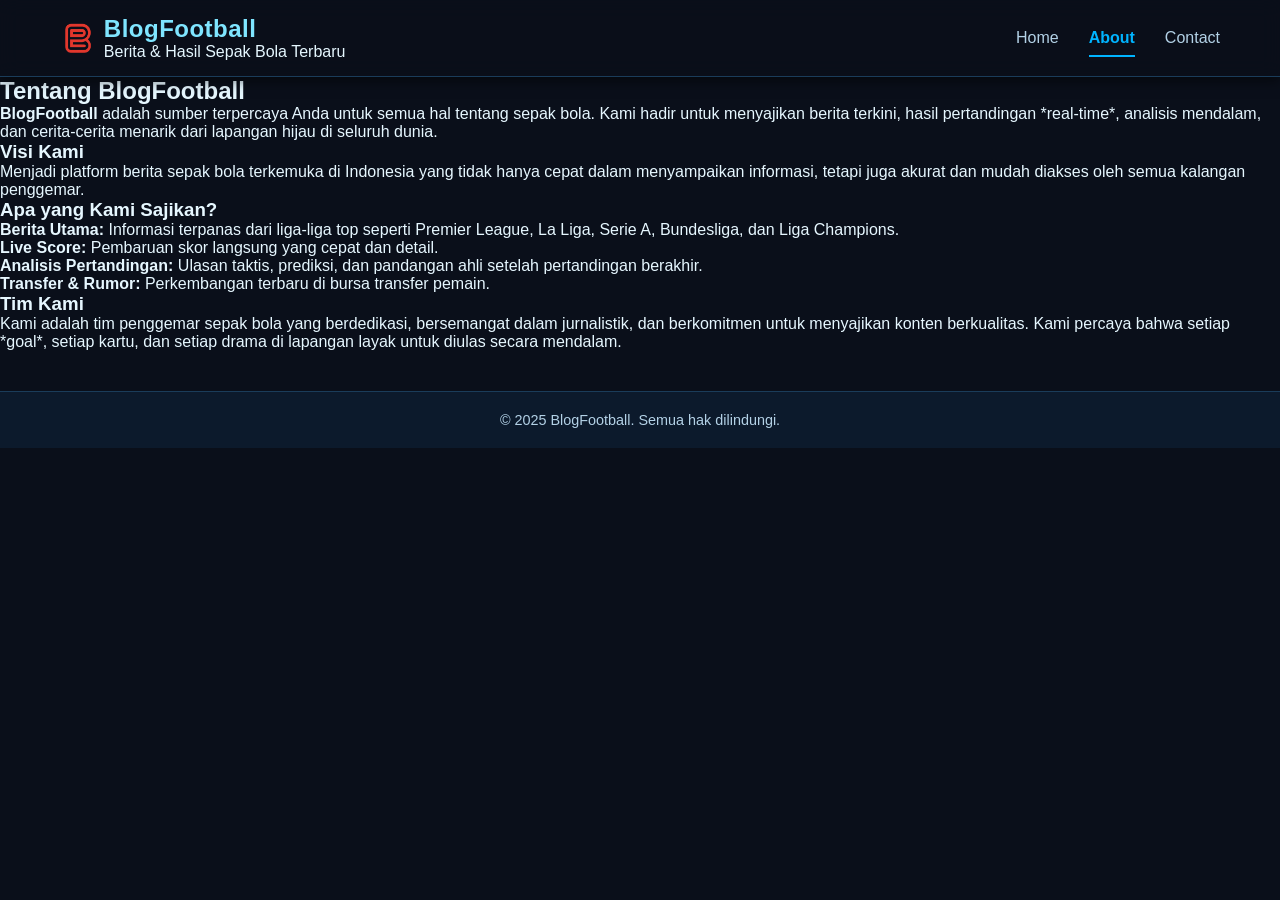
<file: about.html>
<!DOCTYPE html>
<html lang="id">
<head>
  <meta charset="UTF-8">
  <meta name="viewport" content="width=device-width, initial-scale=1.0">
  <title>Tentang Kami | BlogFootball</title>
  <link rel="stylesheet" href="style.css">
  <!-- AOS CSS untuk Animasi -->
  <link href="https://unpkg.com/aos@2.3.1/dist/aos.css" rel="stylesheet" />
  <link rel="icon" type="image/png" href="images/favicon.png">
</head>
<body>
  <header id="siteHeader">
    <div class="header-inner">
      <div class="logo-area" data-aos="zoom-in" data-aos-easing="ease-out-cubic" data-aos-delay="50">
          <!-- MEMASTIKAN GAMBAR LOGO DIPANGGIL DENGAN BENAR -->
          <img src="images/logo.png" alt="Logo BlogFootball" class="site-logo" />
          <div>
              <h1 class="site-title">Blog<span>Football</span></h1>
              <div class="small-tagline">Berita & Hasil Sepak Bola Terbaru</div>
          </div>
      </div>
      <nav class="site-nav" aria-label="Main navigation" data-aos="fade-left" data-aos-delay="200">
        <ul>
          <li><a href="index.html">Home</a></li>
          <li><a href="about.html" class="active">About</a></li>
          <li><a href="contact.html">Contact</a></li>
        </ul>
      </nav>
    </div>
    <!-- Live Score Ticker Dihilangkan di Halaman Statis -->
  </header>

  <main class="content-page" data-aos="fade-up">
    <h2>Tentang BlogFootball</h2>

    <div class="about-content">
        <p><strong>BlogFootball</strong> adalah sumber terpercaya Anda untuk semua hal tentang sepak bola. Kami hadir untuk menyajikan berita terkini, hasil pertandingan *real-time*, analisis mendalam, dan cerita-cerita menarik dari lapangan hijau di seluruh dunia.</p>

        <h3>Visi Kami</h3>
        <p>Menjadi platform berita sepak bola terkemuka di Indonesia yang tidak hanya cepat dalam menyampaikan informasi, tetapi juga akurat dan mudah diakses oleh semua kalangan penggemar.</p>

        <h3>Apa yang Kami Sajikan?</h3>
        <ul>
            <li><strong>Berita Utama:</strong> Informasi terpanas dari liga-liga top seperti Premier League, La Liga, Serie A, Bundesliga, dan Liga Champions.</li>
            <li><strong>Live Score:</strong> Pembaruan skor langsung yang cepat dan detail.</li>
            <li><strong>Analisis Pertandingan:</strong> Ulasan taktis, prediksi, dan pandangan ahli setelah pertandingan berakhir.</li>
            <li><strong>Transfer & Rumor:</strong> Perkembangan terbaru di bursa transfer pemain.</li>
        </ul>

        <h3>Tim Kami</h3>
        <p>Kami adalah tim penggemar sepak bola yang berdedikasi, bersemangat dalam jurnalistik, dan berkomitmen untuk menyajikan konten berkualitas. Kami percaya bahwa setiap *goal*, setiap kartu, dan setiap drama di lapangan layak untuk diulas secara mendalam.</p>
    </div>

  </main>

  <footer data-aos="fade-up" data-aos-delay="50">
    <p>&copy; 2025 BlogFootball. Semua hak dilindungi.</p>
  </footer>

  <!-- AOS Script untuk efek animasi -->
  <script src="https://unpkg.com/aos@2.3.1/dist/aos.js"></script>
  <script>
    if (typeof AOS !== 'undefined') {
        AOS.init({
            duration: 900,
            easing: 'ease-out-cubic',
            once: true,
            mirror: false,
            offset: 80,
        });
    }
  </script>
</body>
</html>
</file>
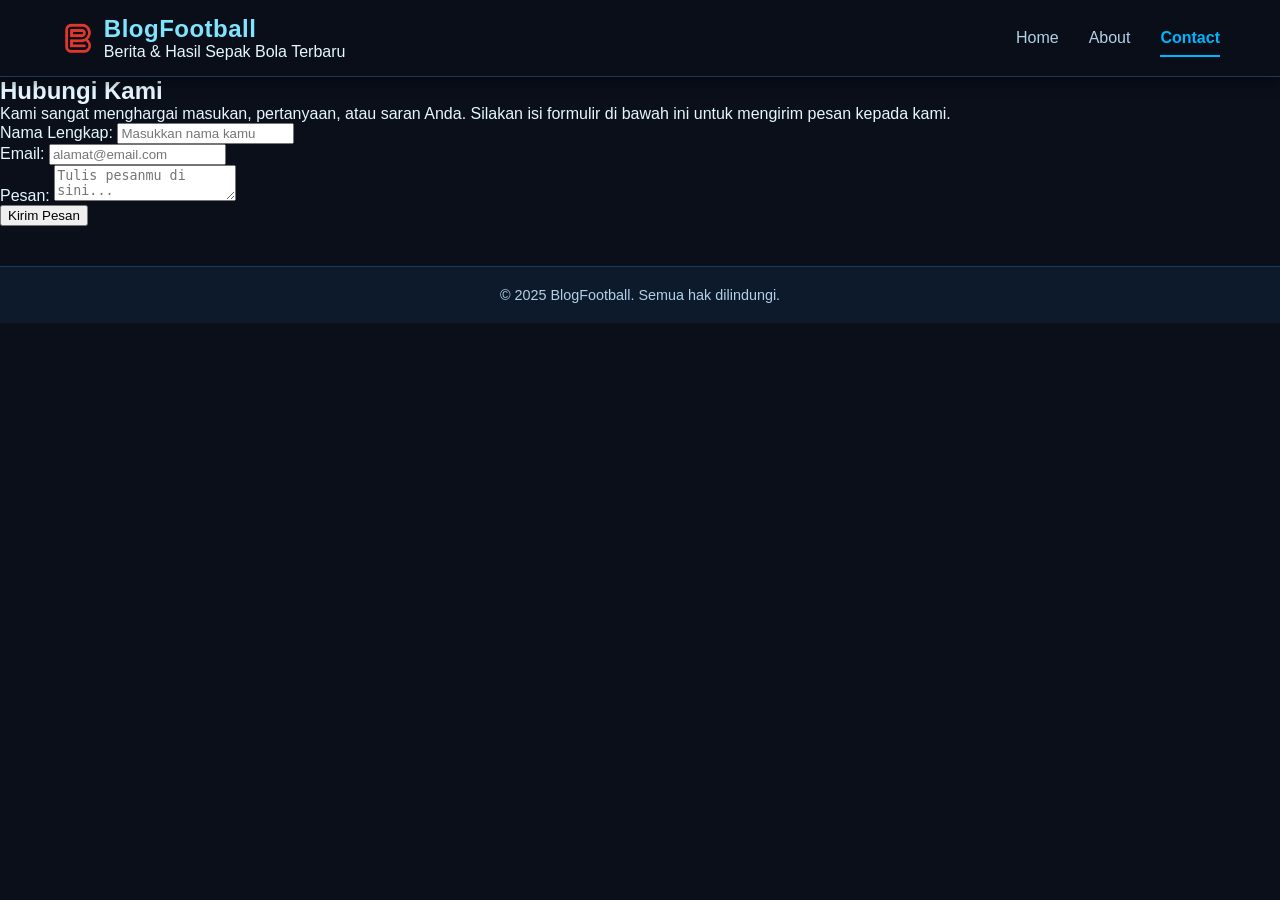
<file: contact.html>
<!DOCTYPE html>
<html lang="id">
<head>
  <meta charset="UTF-8" />
  <meta name="viewport" content="width=device-width, initial-scale=1.0" />
  <title>Hubungi Kami | BlogFootball</title>
  <link rel="stylesheet" href="style.css" />
  <!-- AOS CSS untuk Animasi -->
  <link href="https://unpkg.com/aos@2.3.1/dist/aos.css" rel="stylesheet" />
  <link rel="icon" type="image/png" href="images/favicon.png">
</head>
<body>
  <header id="siteHeader">
    <div class="header-inner">
      <div class="logo-area" data-aos="zoom-in" data-aos-easing="ease-out-cubic" data-aos-delay="50">
          <!-- MEMASTIKAN GAMBAR LOGO DIPANGGIL DENGAN BENAR -->
          <img src="images/logo.png" alt="Logo BlogFootball" class="site-logo" /> 
          <div>
              <h1 class="site-title">Blog<span>Football</span></h1>
              <div class="small-tagline">Berita & Hasil Sepak Bola Terbaru</div>
          </div>
      </div>
      <nav class="site-nav" aria-label="Main navigation" data-aos="fade-left" data-aos-delay="200">
        <ul>
          <li><a href="index.html">Home</a></li>
          <li><a href="about.html">About</a></li>
          <li><a href="contact.html" class="active">Contact</a></li>
        </ul>
      </nav>
    </div>
    <!-- Live Score Ticker Dihilangkan di Halaman Statis -->
  </header>

  <main class="contact-container" data-aos="fade-up">
    <h2>Hubungi Kami</h2>
    <p>Kami sangat menghargai masukan, pertanyaan, atau saran Anda. Silakan isi formulir di bawah ini untuk mengirim pesan kepada kami.</p>

    <!-- Menggunakan Formspree URL yang Anda berikan -->
    <form action="https://formspree.io/f/xyzbljaw" method="POST" class="contact-form">
      <div class="form-group">
        <label for="nama">Nama Lengkap:</label>
        <input type="text" id="nama" name="nama" placeholder="Masukkan nama kamu" required />
      </div>

      <div class="form-group">
        <label for="email">Email:</label>
        <!-- name="_replyto" penting untuk Formspree agar bisa membalas email -->
        <input type="email" id="email" name="_replyto" placeholder="alamat@email.com" required />
      </div>

      <div class="form-group">
        <label for="pesan">Pesan:</label>
        <textarea id="pesan" name="pesan" placeholder="Tulis pesanmu di sini..." required></textarea>
      </div>

      <button type="submit">Kirim Pesan</button>

      <!-- Status pesan akan ditampilkan di sini -->
      <p id="formStatus" class="form-status-message" aria-live="polite"></p>
    </form>
  </main>

  <footer data-aos="fade-up" data-aos-delay="50">
    <p>&copy; 2025 BlogFootball. Semua hak dilindungi.</p>
  </footer>

  <!-- AOS Script untuk efek animasi -->
  <script src="https://unpkg.com/aos@2.3.1/dist/aos.js"></script>
  <script>
    // Inisialisasi AOS
    if (typeof AOS !== 'undefined') {
        AOS.init({
            duration: 900,
            easing: 'ease-out-cubic',
            once: true,
            mirror: false,
            offset: 80,
        });
    }

    // JavaScript untuk menangani pengiriman formulir menggunakan Formspree
    const form = document.querySelector(".contact-form");
    const statusText = document.getElementById("formStatus");

    form.addEventListener("submit", async (e) => {
      e.preventDefault();
      const data = new FormData(form);
      
      // Tampilkan status loading
      statusText.textContent = "Mengirim...";
      statusText.classList.remove('success', 'error');

      try {
        const response = await fetch(form.action, {
          method: "POST",
          body: data,
          headers: { Accept: "application/json" }
        });

        if (response.ok) {
          // Sukses
          statusText.textContent = "✅ Pesan berhasil dikirim! Kami akan segera menghubungi Anda.";
          statusText.classList.add('success');
          form.reset();
        } else {
          // Gagal, coba ambil pesan error dari Formspree jika ada
          const responseData = await response.json();
          if (responseData.errors) {
            statusText.textContent = `⚠️ Gagal mengirim: ${responseData.errors.map(err => err.message).join(", ")}`;
          } else {
            statusText.textContent = "⚠️ Gagal mengirim pesan. Coba lagi nanti.";
          }
          statusText.classList.add('error');
        }
      } catch (err) {
        // Gagal karena masalah koneksi/jaringan
        console.error("Kesalahan pengiriman form:", err);
        statusText.textContent = "❌ Terjadi masalah koneksi. Periksa jaringan Anda.";
        statusText.classList.add('error');
      }
    });
  </script>
</body>
</html>
</file>
<file: style.css>
/* =======================
    STYLE - BlogFootball (Final Sticky Solusi)
    ======================= */

:root{
    --bg: #0a0f1a;
    --panel: #0d1b2a;
    --accent: #00b4ff;
    --muted: #9fc7db;
    --glass-alpha: 0.14;
    --card-title: #7fe5ff;
    --shadow-color: rgba(0, 0, 0, 0.7);
    /* TAMBAHAN BARU */
    --sidebar-bg: #111a24;
    --ucl-color: #38bdf8; /* Biru muda untuk UCL */
    --relegation-color: #f87171; /* Merah muda untuk zona degradasi */
    --main-text: #e6f7ff;
    --secondary-text: #b3d1e6;
    --border-color: #1a3c5a;
    --hover-bg: #152b45;
}

/* Global Reset & Smooth Transition */
*, *::before, *::after {
    box-sizing: border-box;
    transition: background-color 0.3s ease, color 0.3s ease, box-shadow 0.3s ease, transform 0.2s ease;
}
html, body { height: 100%; }
body {
    margin: 0;
    font-family: 'Poppins', sans-serif;
    background: var(--bg);
    color: var(--main-text);
    -webkit-font-smoothing: antialiased;
    -moz-osx-font-smoothing: grayscale;
}

h1, h2, h3, h4, p, ul { margin: 0; padding: 0; }
a { 
    color: var(--accent); 
    text-decoration: none; 
}
a:hover { 
    color: #4edfff; 
    text-decoration: underline;
}

/* ===== HEADER (STICKY UTAMA) ===== */
header#siteHeader {
    width: 100%;
    position: sticky; 
    top: 0;          
    z-index: 1000;
    background-color: rgba(10, 15, 26, 0.9); /* Sedikit gelap */
    backdrop-filter: blur(10px); /* Efek Glassy */
    box-shadow: 0 4px 12px rgba(0, 0, 0, 0.5);
    border-bottom: 1px solid var(--border-color);
}
.header-inner {
    max-width: 1200px;
    margin: 0 auto;
    padding: 15px 20px;
    display: flex;
    justify-content: space-between;
    align-items: center;
}
.logo-area {
    display: flex;
    align-items: center;
}
.logo-area img {
    height: 40px; 
    margin-right: 10px;
}
.site-title {
    font-size: 1.5rem;
    font-weight: 700;
    color: var(--card-title);
    letter-spacing: 0.5px;
}

/* Navigasi */
.site-nav ul {
    list-style: none;
    display: flex;
    gap: 30px;
}
.site-nav a {
    color: var(--secondary-text);
    font-weight: 500;
    padding: 5px 0;
    position: relative;
    display: block;
    transition: color 0.2s ease;
}
.site-nav a:hover {
    color: var(--accent);
    text-decoration: none;
}
.site-nav a.active {
    color: var(--accent);
    font-weight: 600;
}
.site-nav a::after {
    content: '';
    position: absolute;
    bottom: -5px;
    left: 0;
    width: 0;
    height: 2px;
    background-color: var(--accent);
    transition: width 0.3s ease;
}
.site-nav a:hover::after,
.site-nav a.active::after {
    width: 100%;
}


/* Ticker Berita Langsung */
.live-ticker-strip {
    background-color: #0c1a2c;
    border-bottom: 1px solid var(--border-color);
    box-shadow: inset 0 -2px 5px rgba(0, 0, 0, 0.2);
    overflow: hidden;
    white-space: nowrap;
    position: relative;
    padding: 8px 0;
}
.ticker-wrapper {
    max-width: 1200px;
    margin: 0 auto;
    display: flex;
    align-items: center;
    padding-left: 20px;
    padding-right: 20px;
}
.ticker-label {
    background-color: var(--accent);
    color: var(--bg);
    padding: 3px 10px;
    font-size: 0.8rem;
    font-weight: 700;
    border-radius: 4px;
    margin-right: 15px;
    flex-shrink: 0;
    box-shadow: 0 2px 4px rgba(0, 180, 255, 0.4);
}
.ticker-content {
    display: inline-flex;
    animation: marquee 40s linear infinite; /* Kecepatan lebih lambat */
    padding-right: 100%; /* Agar konten tidak terputus */
}
.ticker-item {
    padding-right: 40px;
    font-size: 0.9rem;
    color: var(--secondary-text);
    display: flex;
    align-items: center;
}
.ticker-item i {
    color: #f7d710;
    margin-right: 8px;
}
.ticker-item strong {
    color: var(--main-text);
    font-weight: 600;
}
@keyframes marquee {
    0% { transform: translateX(0); }
    100% { transform: translateX(-50%); }
}


/* ====================================================== */
/* LAYOUT UTAMA (GRID 3 KOLOM) */
/* ====================================================== */
.main-layout-grid {
    max-width: 1200px;
    margin: 20px auto;
    padding: 0 20px;
    display: grid;
    grid-template-columns: 2fr 1fr; /* Dua kolom utama */
    gap: 30px;
}
.main-content {
    min-width: 0; /* Penting untuk flex/grid pada konten dinamis */
}


/* ====================================================== */
/* BAGIAN UTAMA (HEADLINE & ARTIKEL) */
/* ====================================================== */

/* Headline Utama */
.main-headline-card {
    background: var(--panel);
    border-radius: 12px;
    box-shadow: 0 8px 20px var(--shadow-color);
    overflow: hidden;
    margin-bottom: 30px;
    display: flex;
    flex-direction: row;
    height: 400px;
}
.main-headline-card .article-image-area {
    width: 60%;
    min-width: 60%;
    position: relative;
}
.main-headline-card .article-image {
    width: 100%;
    height: 100%;
    object-fit: cover;
}
.main-headline-card .article-content-area {
    width: 40%;
    min-width: 40%;
    padding: 30px;
    display: flex;
    flex-direction: column;
    justify-content: center;
}
.main-headline-card .article-category {
    display: inline-block;
    background: var(--accent);
    color: var(--bg);
    padding: 4px 10px;
    border-radius: 4px;
    font-size: 0.8rem;
    font-weight: 600;
    margin-bottom: 10px;
    text-transform: uppercase;
}
.main-headline-card .article-title {
    font-size: 2.2rem;
    font-weight: 800;
    line-height: 1.2;
    margin-bottom: 15px;
    color: var(--card-title);
}
.main-headline-card .article-excerpt {
    font-size: 1rem;
    color: var(--secondary-text);
    margin-bottom: 20px;
}
.main-headline-card .article-date {
    font-size: 0.85rem;
    color: var(--muted);
    font-weight: 300;
}

/* Container Grid Artikel Lain */
.articles-container {
    display: grid;
    grid-template-columns: repeat(2, 1fr);
    gap: 25px;
    margin-top: 30px;
}

/* Card Artikel (Grid) */
.article-card {
    background: var(--panel);
    border-radius: 10px;
    overflow: hidden;
    box-shadow: 0 4px 10px rgba(0, 0, 0, 0.5);
    display: flex;
    flex-direction: column;
    height: 100%;
    position: relative;
    transform: translateY(0);
}
.article-card:hover {
    box-shadow: 0 8px 15px rgba(0, 180, 255, 0.2);
    transform: translateY(-3px);
}
.article-card a {
    color: inherit; /* agar link tidak berwarna biru */
    display: block;
    height: 100%;
}
.article-card-image {
    width: 100%;
    height: 200px;
    object-fit: cover;
    border-bottom: 3px solid var(--accent);
}
.article-card-content {
    padding: 20px;
    flex-grow: 1;
    display: flex;
    flex-direction: column;
}
.article-card-category {
    font-size: 0.75rem;
    font-weight: 500;
    color: var(--accent);
    margin-bottom: 5px;
    text-transform: uppercase;
}
.article-card-title {
    font-size: 1.15rem;
    font-weight: 700;
    line-height: 1.3;
    color: var(--card-title);
    margin-bottom: 10px;
    flex-grow: 1;
}
.article-card-date {
    font-size: 0.75rem;
    color: var(--muted);
    margin-top: 10px;
}

/* Judul Seksional */
.section-title {
    font-size: 1.8rem;
    font-weight: 700;
    color: var(--main-text);
    border-bottom: 3px solid var(--accent);
    padding-bottom: 5px;
    margin-top: 30px;
    margin-bottom: 20px;
    display: inline-block;
}

/* Card Horizontal untuk Halaman Kategori */
.horizontal-card {
    background: var(--panel);
    border-radius: 10px;
    box-shadow: 0 4px 10px var(--shadow-color);
    margin-bottom: 20px;
    display: flex;
    overflow: hidden;
    width: 95%; /* Lebih kecil dari lebar penuh grid */
}
.horizontal-card:hover {
    box-shadow: 0 8px 15px rgba(0, 180, 255, 0.2);
    transform: translateY(-3px);
}
.horizontal-card-image-area {
    width: 35%;
    min-width: 35%;
}
.horizontal-card-image {
    width: 100%;
    height: 100%;
    object-fit: cover;
}
.horizontal-card-content {
    padding: 20px;
    width: 65%;
}
.horizontal-card-title {
    font-size: 1.3rem;
    font-weight: 700;
    color: var(--card-title);
    margin-bottom: 10px;
}
.horizontal-card-excerpt {
    font-size: 0.95rem;
    color: var(--secondary-text);
    margin-bottom: 15px;
}
.horizontal-card-meta {
    font-size: 0.8rem;
    color: var(--muted);
}
.horizontal-card-meta span {
    margin-right: 15px;
}

/* Paginasi */
.pagination {
    display: flex;
    justify-content: center;
    margin-top: 40px;
    gap: 10px;
}
.pagination a {
    background: var(--panel);
    color: var(--accent);
    padding: 10px 15px;
    border-radius: 8px;
    font-weight: 600;
    border: 1px solid var(--border-color);
}
.pagination a:hover {
    background: var(--accent);
    color: var(--bg);
    text-decoration: none;
    box-shadow: 0 4px 10px rgba(0, 180, 255, 0.4);
}
.pagination .current {
    background: var(--accent);
    color: var(--bg);
    padding: 10px 15px;
    border-radius: 8px;
    font-weight: 600;
    pointer-events: none;
    border: 1px solid var(--accent);
}


/* ====================================================== */
/* SIDEBAR */
/* ====================================================== */
aside.main-sidebar {
    position: sticky;
    top: 90px; /* Di bawah header sticky */
    align-self: flex-start;
    padding-top: 10px;
}
.sidebar-block {
    background: var(--sidebar-bg);
    border-radius: 10px;
    padding: 20px;
    margin-bottom: 25px;
    box-shadow: 0 4px 10px var(--shadow-color);
}
.sidebar-block h3 {
    font-size: 1.25rem;
    font-weight: 700;
    color: var(--card-title);
    border-bottom: 2px solid var(--accent);
    padding-bottom: 5px;
    margin-bottom: 15px;
}

/* List Populer */
.popular-list {
    list-style: none;
}
.popular-list li {
    padding: 8px 0;
    border-bottom: 1px solid var(--border-color);
}
.popular-list li:last-child {
    border-bottom: none;
}
.popular-list a {
    color: var(--secondary-text);
    font-size: 0.95rem;
    display: block;
}
.popular-list a:hover {
    color: var(--accent);
    text-decoration: underline;
}

/* Link Kategori */
.category-links {
    list-style: none;
    display: flex;
    flex-wrap: wrap;
    gap: 8px;
}
.category-links li {
    display: inline-block;
}
.category-links a {
    display: block;
    background-color: var(--panel);
    color: var(--secondary-text);
    padding: 6px 12px;
    border-radius: 6px;
    font-size: 0.85rem;
    font-weight: 500;
    border: 1px solid var(--border-color);
}
.category-links a:hover {
    background-color: var(--accent);
    color: var(--bg);
    text-decoration: none;
    border-color: var(--accent);
    transform: translateY(-1px);
}


/* ====================================================== */
/* FOOTER */
/* ====================================================== */
footer {
    background-color: #0c1a2c;
    color: var(--secondary-text);
    text-align: center;
    padding: 20px 0;
    margin-top: 40px;
    border-top: 1px solid var(--border-color);
}
footer p {
    font-size: 0.9rem;
}


/* ====================================================== */
/* SCORING & FIXTURES PAGES (Jadwal & Skor) */
/* ====================================================== */
.scores-container {
    padding: 20px;
    background: var(--sidebar-bg);
    border-radius: 10px;
    margin-bottom: 30px;
    box-shadow: 0 4px 10px var(--shadow-color);
}

.tab-nav {
    display: flex;
    border-bottom: 2px solid var(--border-color);
    margin-bottom: 20px;
    gap: 10px;
}
.tab-button {
    background: transparent;
    border: none;
    padding: 10px 15px;
    color: var(--secondary-text);
    font-weight: 600;
    cursor: pointer;
    font-size: 1rem;
    border-bottom: 3px solid transparent;
    transition: all 0.3s ease;
}
.tab-button:hover {
    color: var(--accent);
}
.tab-button.active {
    color: var(--accent);
    border-bottom: 3px solid var(--accent);
}
.tab-content {
    padding-top: 10px;
}

/* Match Card Style */
.match-card {
    background: var(--panel);
    border-radius: 8px;
    padding: 15px;
    margin-bottom: 15px;
    display: flex;
    justify-content: space-between;
    align-items: center;
    border: 1px solid var(--border-color);
    box-shadow: 0 2px 5px rgba(0, 0, 0, 0.4);
    cursor: pointer;
}
.match-card:hover {
    background: var(--hover-bg);
    border-color: var(--accent);
}

.match-info {
    display: flex;
    align-items: center;
    width: 60%;
}
.match-status {
    width: 100px;
    text-align: center;
    font-size: 0.8rem;
    font-weight: 700;
    padding: 4px;
    border-radius: 4px;
    margin-right: 15px;
    flex-shrink: 0;
}
.status-ft { background: #34d399; color: var(--bg); } /* Hijau untuk Full Time */
.status-live { background: #ef4444; color: white; animation: pulse 1s infinite; } /* Merah berkedip untuk Live */
.status-sched { background: #3b82f6; color: white; } /* Biru untuk Scheduled */
.status-postp { background: #facc15; color: var(--bg); } /* Kuning untuk Postponed */

@keyframes pulse {
    0% { box-shadow: 0 0 0 0 rgba(239, 68, 68, 0.7); }
    70% { box-shadow: 0 0 0 10px rgba(239, 68, 68, 0); }
    100% { box-shadow: 0 0 0 0 rgba(239, 68, 68, 0); }
}

.teams-wrapper {
    flex-grow: 1;
}
.team-line {
    display: flex;
    align-items: center;
    font-size: 1rem;
    margin-bottom: 4px;
}
.team-line:last-child {
    margin-bottom: 0;
}
.team-line img {
    width: 24px;
    height: 24px;
    object-fit: contain;
    margin-right: 10px;
}
.team-name {
    font-weight: 500;
    flex-grow: 1;
    color: var(--main-text);
}
.score {
    width: 60px;
    text-align: right;
    font-weight: 700;
    font-size: 1.1rem;
    color: var(--accent);
    flex-shrink: 0;
}
.team-name.winner {
    font-weight: 700;
    color: var(--card-title);
}
.score.winner {
    color: #34d399;
    font-weight: 800;
}

.match-time {
    font-size: 0.9rem;
    color: var(--muted);
    width: 150px;
    text-align: right;
    flex-shrink: 0;
}

/* Modifikasi untuk Match Card Jadwal (tanpa skor) */
.fixture-card .score {
    display: none;
}
.fixture-card .match-time {
    width: 150px;
    text-align: right;
    font-weight: 600;
    color: var(--accent);
}


/* Tabel Klasemen */
.standings-table {
    width: 100%;
    border-collapse: collapse;
    margin-top: 20px;
    font-size: 0.95rem;
}
.standings-table thead {
    background-color: #1a3c5a;
    color: white;
}
.standings-table th, .standings-table td {
    padding: 12px 10px;
    text-align: center;
    border-bottom: 1px solid var(--border-color);
}
.standings-table th:first-child, .standings-table td:first-child {
    text-align: left;
    padding-left: 15px;
}
.standings-table th:last-child, .standings-table td:last-child {
    padding-right: 15px;
}
.standings-table tbody tr:nth-child(even) {
    background-color: #0e263d;
}
.standings-table tbody tr:hover {
    background-color: var(--hover-bg);
}
.team-col {
    display: flex;
    align-items: center;
    text-align: left !important;
}
.team-col img {
    width: 20px;
    height: 20px;
    object-fit: contain;
    margin-right: 8px;
}

/* Penanda Zona Klasemen */
.pos-ucl { background-color: rgba(56, 189, 248, 0.2); }
.pos-uefa { background-color: rgba(147, 197, 253, 0.2); }
.pos-relegation { background-color: rgba(248, 113, 113, 0.2); }
.standings-table .pos-col {
    font-weight: 700;
}
.standings-table .team-name {
    font-weight: 600;
    color: var(--secondary-text);
}
.standings-table .team-name:hover {
    color: var(--accent);
}


/* Detail Match Modal */
.match-details-modal{ 
  display:none; 
  position:fixed; 
  inset:0; 
  background:rgba(2,8,18,0.85); 
  backdrop-filter: blur(10px); 
  align-items:center; 
  justify-content:center; 
  z-index:2000;
  opacity: 0;
  transition: opacity 0.3s ease;
}
.match-details-modal.show {
    display: flex;
    opacity: 1;
}
.match-details-modal .modal-content{ 
  width:min(92%,600px); 
  background:linear-gradient(180deg,#0a1e38,#0f2e4c); 
  padding:30px; 
  border-radius:15px; 
  box-shadow: 0 10px 30px rgba(0, 0, 0, 0.8);
  position: relative;
  max-height: 90vh;
  overflow-y: auto;
  transform: scale(0.95);
  transition: transform 0.3s ease;
}
.match-details-modal.show .modal-content {
    transform: scale(1);
}
.match-details-modal .close-btn {
  position: absolute;
  top: 15px;
  right: 15px;
  background: none;
  border: none;
  color: var(--muted);
  font-size: 1.5rem;
  cursor: pointer;
  transition: color 0.2s;
}
.match-details-modal .close-btn:hover {
  color: #ef4444;
}
.modal-header h3 {
    font-size: 1.6rem;
    color: var(--card-title);
    margin-bottom: 5px;
}
.modal-header p {
    color: var(--muted);
    font-size: 0.9rem;
    border-bottom: 2px solid var(--border-color);
    padding-bottom: 15px;
    margin-bottom: 15px;
}
.modal-match-summary {
    display: flex;
    justify-content: space-around;
    align-items: center;
    margin-bottom: 20px;
    padding: 10px 0;
    background: #081628;
    border-radius: 8px;
}
.summary-team {
    text-align: center;
    width: 40%;
}
.summary-team img {
    width: 60px;
    height: 60px;
    object-fit: contain;
    margin-bottom: 5px;
}
.summary-team p {
    font-weight: 600;
    font-size: 1.1rem;
    color: var(--main-text);
}
.summary-score {
    font-size: 2.5rem;
    font-weight: 800;
    color: var(--accent);
    width: 20%;
    text-align: center;
}
.modal-stat-title {
    font-size: 1.3rem;
    color: var(--card-title);
    border-bottom: 1px solid var(--border-color);
    padding-bottom: 8px;
    margin-bottom: 15px;
    margin-top: 20px;
}

.modal-stats-content {
    padding-bottom: 10px;
}

.stats-list-group {
    list-style: none;
    margin-bottom: 15px;
}
.stats-list-group li {
    display: flex;
    justify-content: space-between;
    padding: 8px 0;
    border-bottom: 1px dashed #1a3c5a;
    font-size: 0.95rem;
    color: var(--secondary-text);
}
.stats-list-group li:last-child {
    border-bottom: none;
}
.stat-type {
    font-weight: 500;
    color: var(--muted);
}
.stat-value {
    font-weight: 600;
    color: var(--main-text);
}


/* ====================================================== */
/* RESPONSIVENESS */
/* ====================================================== */

@media (max-width: 1024px) {
    .main-layout-grid {
        grid-template-columns: 1fr; /* Kolom tunggal untuk tata letak utama */
        gap: 30px;
    }
    aside.main-sidebar {
        position: static;
        top: auto;
        padding-top: 0;
    }
    .main-headline-card {
        flex-direction: column;
        height: auto;
    }
    .main-headline-card .article-image-area,
    .main-headline-card .article-content-area {
        width: 100%;
        min-width: 100%;
    }
    .main-headline-card .article-image-area {
        min-height: 250px;
    }
    .main-headline-card .article-content-area {
        padding: 20px;
    }
    .main-headline-card .article-title {
        font-size: 1.5rem;
    }
    .site-nav ul {
        gap: 15px;
    }
    .content-page, .contact-container {
        padding: 30px 20px;
        margin: 20px auto;
    }
    .content-page h2, .contact-container h2 {
        font-size: 2rem;
    }
}

@media (max-width: 768px) {
    .header-inner {
        padding-left: 10px;
        padding-right: 10px;
    }
    .main-layout-grid {
        padding-left: 10px;
        padding-right: 10px;
    }
    .ticker-wrapper {
        padding-left: 0;
        padding-right: 20px;
    }
    .articles-container {
        grid-template-columns: 1fr; /* Grid menjadi satu kolom di tablet */
    }
    .horizontal-card {
        width: 100%; /* Card horizontal menjadi lebih lebar di mobile */
    }
    .horizontal-card-image-area {
        width: 40%;
        min-width: 40%;
    }
    .horizontal-card-content {
        width: 60%;
    }
    .horizontal-card-title {
        font-size: 1.1rem;
    }
    .match-info {
        width: 70%;
    }
    .score, .match-time {
        font-size: 0.9rem;
    }
    .match-time {
        width: 100px;
    }
}

@media (max-width: 600px) {
    .header-inner {
        flex-direction: column;
        align-items: flex-start;
    }
    .site-nav ul {
        gap: 10px;
        justify-content: space-around;
        width: 100%;
        flex-wrap: wrap;
        margin-top: 10px;
    }
    .site-nav {
        width: 100%;
    }
    .site-title {
        font-size: 1.3rem;
    }
    .main-headline-card {
        padding: 10px;
    }
    .horizontal-card {
        flex-direction: column;
    }
    .horizontal-card-image-area, .horizontal-card-content {
        width: 100%;
        min-width: 100%;
    }
    .horizontal-card-image-area {
        height: 180px;
    }
    .horizontal-card-content {
        padding: 15px;
    }
    .match-card {
        flex-direction: column;
        align-items: flex-start;
        gap: 10px;
    }
    .match-info {
        width: 100%;
        justify-content: space-between;
    }
    .match-status {
        margin-right: 0;
        order: 2;
    }
    .teams-wrapper {
        width: 70%;
        order: 1;
    }
    .score {
        width: 30px;
        order: 3;
    }
    .match-time {
        width: 100%;
        text-align: left;
        font-size: 0.8rem;
    }
    .summary-score {
        font-size: 2rem;
    }
}
</file>
